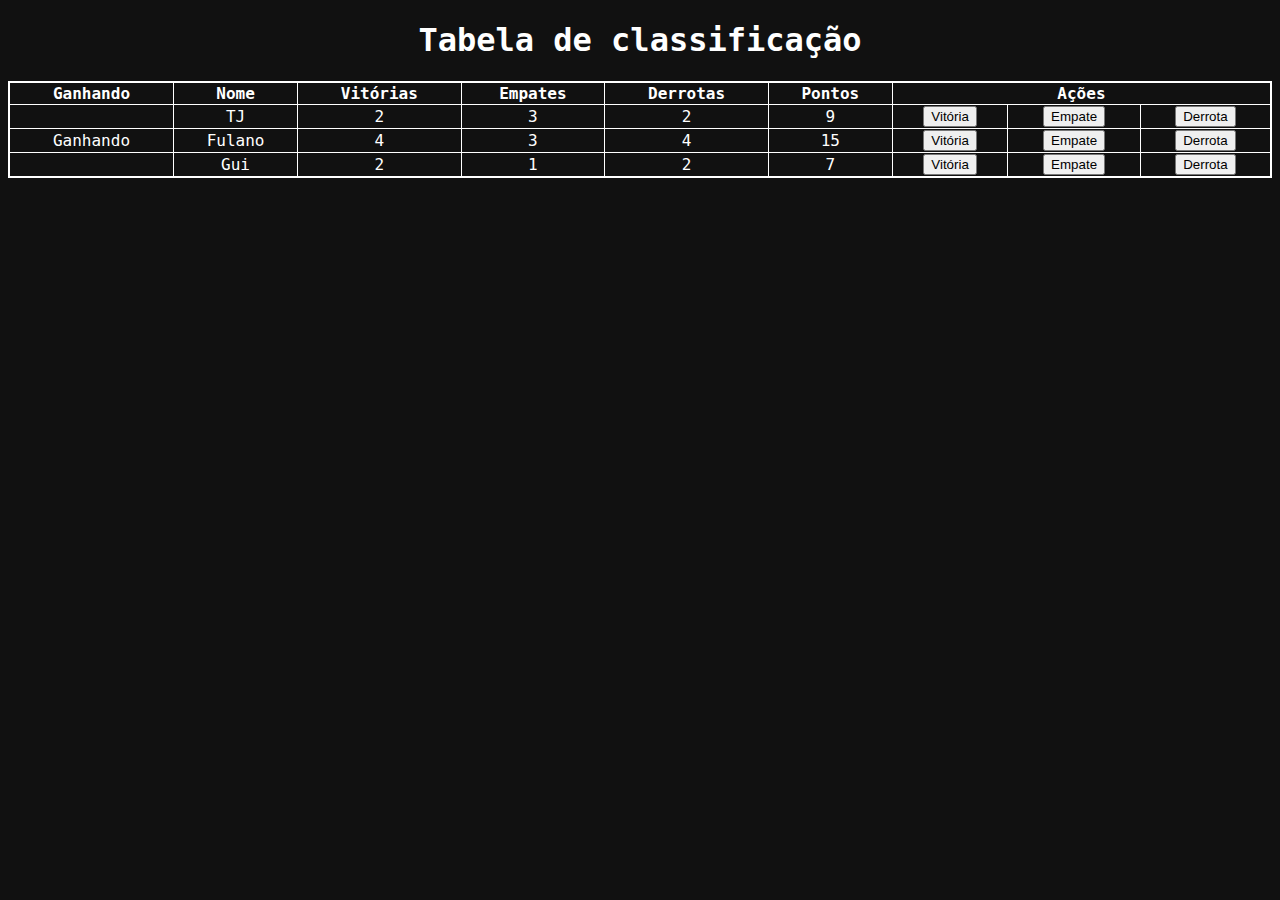
<file: Aula 06 - Objetos e tabelas de classificação/index.html>
<!DOCTYPE html>
<html lang="en">
<head>
    <meta charset="UTF-8">
    <meta http-equiv="X-UA-Compatible" content="IE=edge">
    <meta name="viewport" content="width=device-width, initial-scale=1.0">
    <link rel="stylesheet" href="style.css">
    <title>Tabela De Pontuação</title>
</head>
<body>
    <h1>Tabela de classificação</h1>

  <table style="width:100%">
    <thead>
      <tr>
        <th>Ganhando</th>

        <th>Nome</th>
        <th>Vitórias</th>
        <th>Empates</th>
        <th>Derrotas</th>
        <th>Pontos</th>
        <th colspan="3">Ações</th>
      </tr>
    </thead>
    <tbody id="tabelaJogadores">
      <!-- <tr>
        <td></td>
        <td>Paulo</td>
        <td></td>
        <td></td>
        <td></td>
        <td></td>
        <td><button onClick="adicionarVitoria()">Vitória</button></td>
        <td><button onClick="adicionarEmpate()">Empate</button></td>
        <td><button onClick="adicionarDerrota()">Derrota</button></td>
      </tr> -->
      <!-- <tr>
        <td>Rafa</td>
        <td></td>
        <td></td>
        <td></td>
        <td></td>
        <td><button onClick="adicionarVitoria()">Vitória</button></td>
        <td><button onClick="adicionarEmpate()">Empate</button></td>
        <td><button onClick="adicionarDerrota()">Derrota</button></td>
      </tr>

      <tr> -->
        <!-- <td>Rafa</td>
        <td></td>
        <td></td>
        <td></td>
        <td></td>
        <td><button onClick="adicionarVitoria()">Vitória</button></td>
        <td><button onClick="adicionarEmpate()">Empate</button></td>
        <td><button onClick="adicionarDerrota()">Derrota</button></td>
      </tr> -->
    </tbody>
  </table>
</body>
<script src="script.js"></script>
</html>
</file>
<file: Aula 06 - Objetos e tabelas de classificação/style.css>
* {
    text-align: center;
  }
  
  body {
    font-family: "Roboto Mono", monospace;
    min-height: 400px;
    background-image: url("https://www.alura.com.br/assets/img/imersoes/dev-2021/tabela-classificacao-bg.png");
    background-color: #111;
    background-size: 100%;
    background-position: center;
    background-repeat: no-repeat;
  }
  
  .container {
    text-align: center;
    padding: 20px;
    height: 100vh;
  }
  
  .page-title {
    color: #ffffff;
    margin: 0 0 5px;
  }
  
  .page-subtitle {
    color: #ffffff;
    margin-top: 5px;
  }
  
  .page-logo {
    width: 200px;
  }
  
  .alura-logo {
    width: 40px;
    position: absolute;
    top: 10px;
    right: 10px;
  }
  
  table {
    border: 2px solid white;
    border-collapse: collapse;
  }
  
  h1 {
    color: white;
  }
  
  th,
  tr,
  td {
    border: solid 1px white;
    color: white;
  }
</file>
